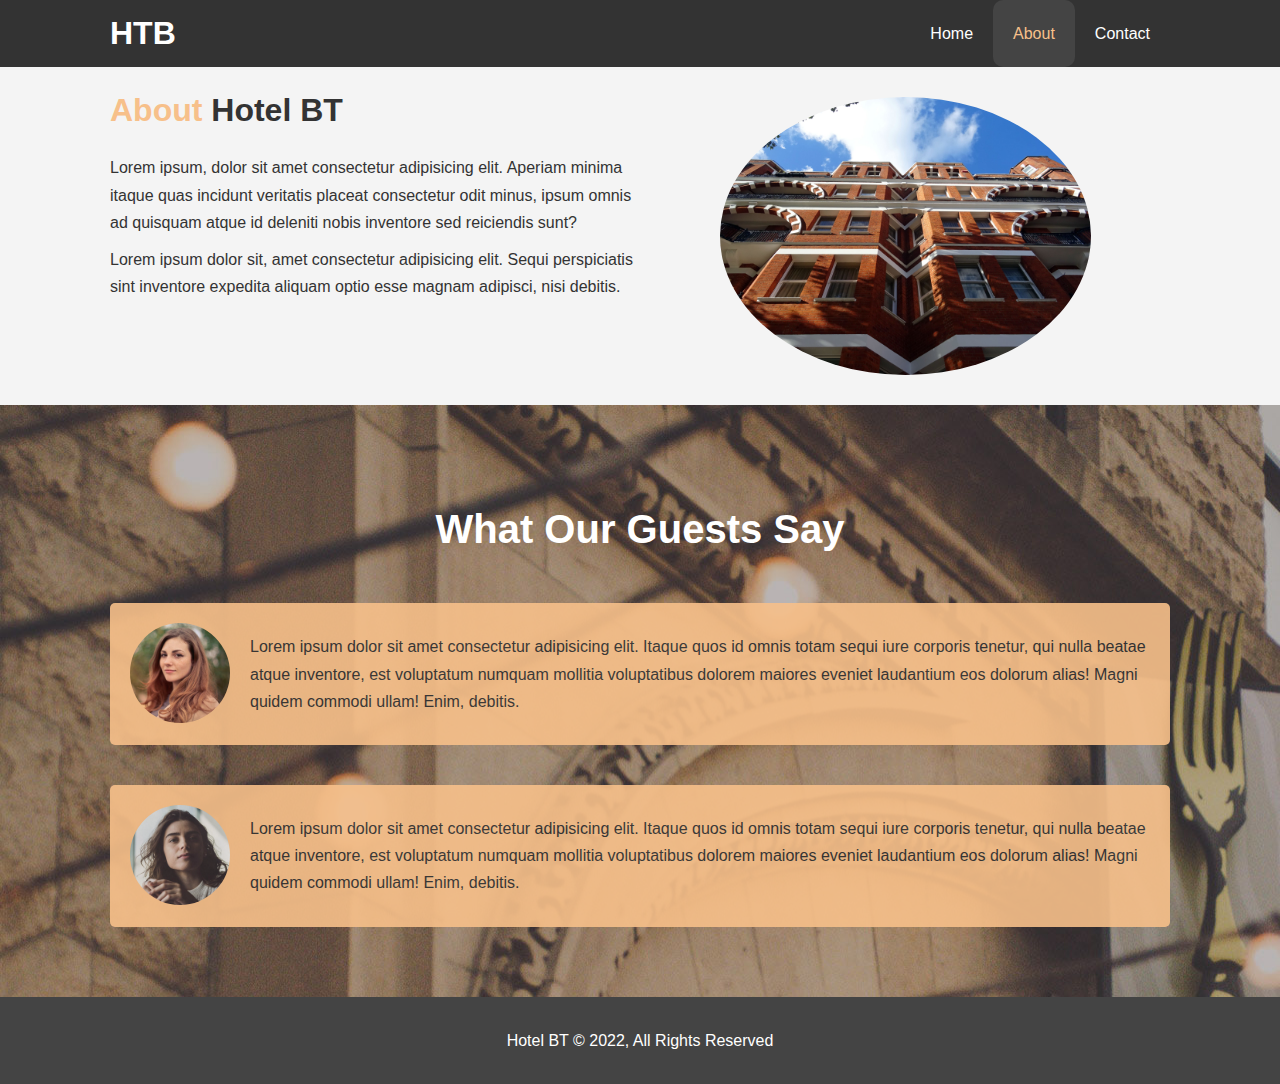
<file: about.html>
<!DOCTYPE html>
<html lang="en">
  <head>
    <meta charset="UTF-8" />
    <meta http-equiv="X-UA-Compatible" content="IE=edge" />
    <meta name="viewport" content="width=device-width, initial-scale=1.0" />
    <title>Hotel BT | About</title>
    <link rel="stylesheet" href="./assets/css/styles.css" />
    <link
      rel="stylesheet"
      media="screen and (max-width: 768px)"
      href="./assets/css/mobile.css"
    />
  </head>
  <body>
    <header>
      <nav class="navbar">
        <div class="container">
          <h1 class="logo"><a href="./home.html">HTB</a></h1>
          <ul>
            <li><a href="./home.html">Home</a></li>
            <li><a class="current" href="./about.html">About</a></li>
            <li><a href="./Contact.html">Contact</a></li>
          </ul>
        </div>
      </nav>
    </header>

    <section class="about-info bg-light py-3">
      <div class="container">
        <div class="info-left">
          <h1 class="l-headig">
            <span class="text-primary">About</span> Hotel BT
          </h1>
          <p>
            Lorem ipsum, dolor sit amet consectetur adipisicing elit. Aperiam
            minima itaque quas incidunt veritatis placeat consectetur odit
            minus, ipsum omnis ad quisquam atque id deleniti nobis inventore sed
            reiciendis sunt?
          </p>
          <p>
            Lorem ipsum dolor sit, amet consectetur adipisicing elit. Sequi
            perspiciatis sint inventore expedita aliquam optio esse magnam
            adipisci, nisi debitis.
          </p>
        </div>
        <div class="info-right">
          <img src="./assets/img/photo-2.jpg" alt="Hotel" />
        </div>
      </div>
    </section>

    <div class="clr"></div>
    <section class="testimonials py-3">
      <div class="container">
        <h2 class="l-heading">What Our Guests Say</h2>
        <div class="testemonial bg-primary">
          <img src="./assets/img/person-1.jpg" alt="Samantha" />
          <p>
            Lorem ipsum dolor sit amet consectetur adipisicing elit. Itaque quos
            id omnis totam sequi iure corporis tenetur, qui nulla beatae atque
            inventore, est voluptatum numquam mollitia voluptatibus dolorem
            maiores eveniet laudantium eos dolorum alias! Magni quidem commodi
            ullam! Enim, debitis.
          </p>
        </div>
        <div class="testemonial bg-primary">
          <img src="./assets/img/person-2.jpg" alt="Joana" />
          <p>
            Lorem ipsum dolor sit amet consectetur adipisicing elit. Itaque quos
            id omnis totam sequi iure corporis tenetur, qui nulla beatae atque
            inventore, est voluptatum numquam mollitia voluptatibus dolorem
            maiores eveniet laudantium eos dolorum alias! Magni quidem commodi
            ullam! Enim, debitis.
          </p>
        </div>
      </div>
    </section>

    <footer class="main-footer">
      <p>Hotel BT &copy; 2022, All Rights Reserved</p>
    </footer>
  </body>
</html>
</file>
<file: assets/css/mobile.css>
.navbar .logo {
  float: none;
  text-align: center;
}

.navbar ul, .navbar ul li {
  float: none;
}

.navbar ul li a {
  padding: 5px;
  border-bottom: #444 dotted 1px;
} 

/* showcase */
.showcase {
  height: 100%;
}

.showcase .showcase-content {
  padding-top: 70px;
  padding-bottom: 30px;
  }

/* home info */
.home-info .info-img{
  display: none;
}

.home-info .info-content {
  float: none;
  width: 100%;
}

/* boxes */

.box {
  float: none;
  width: 100%;
}

/* about */
.about-info .info-right, .about-info .info-left {
  float: none;
  width: 100%;
}

.about-info .info-right {
  margin-top: 30px;
}

.l-heading {
  text-align: center;
}

/* contact */
.contact-info .box {
 border-bottom: #444 dotted 1px;
}
</file>
<file: assets/css/styles.css>
:root {
  --primary-color: #f7c08a;
}

/* Css reset */
* {
  padding: 0;
  margin: 0;
  box-sizing: border-box;
}

html,
body {
  font-family: 'Segoe UI', Tahoma, Geneva, Verdana, sans-serif;
  line-height: 1.7em;
}

a {
  text-decoration: none;
  color: #fff;
}

h1,
h2,
h3 {
  padding-bottom: 20px;
}

p {
  margin: 10px 0;
}

/* Utility classes*/
.text-primary {
  color: var(--primary-color);
}

.container {
  max-width: 1100px;
  margin: auto;
  padding: 0 20px;
  overflow: auto;
}

.btn {
  color: #fff;
  display: inline-block;
  background: #333;
  padding: 13px 20px;
  font-size: 18px;
  cursor: pointer;
  border: none;
  border-radius: 5px; /* test */
  transition: background 0.8s;
}

.btn-light {
  transition: background 0.8s;
  background-color: #ddd;
  color: #333;
}

.btn:hover {
  color: #333;
  background: #f7c08a;
}

.lead {
  font-size: 20px;
}

.bg-dark {
  background: #333;
  color: #fff;
}

.bg-light {
  background: #f4f4f4;
  color: #333;
}

.bg-primary {
  background: #f7c08a;
  color: #333;
}

.clr {
  clear: both;
}

.l-heading {
  font-size: 40px;
  line-height: 1.2;
}

/* padding */
.py-1 {
  padding: 10px 0;
}
.py-2 {
  padding: 20px 0;
}
.py-3 {
  padding: 30px 0;
}

/* Navegation */

.navbar {
  background: #333;
  overflow: auto;
}

.navbar .logo {
  float: left;
  padding-top: 20px;
}

.navbar ul {
  list-style: none;
  float: right;
}

.navbar ul li {
  float: left;
}

.navbar ul li a {
  display: block;
  padding: 20px;
  text-align: center;
  transition: all 0.3s ease-in-out;
}

.navbar ul li a:hover,
.navbar ul li a.current {
  border-radius: 10px;
  background: #444;
  color: #f7c08a;
}

/* Intro */

.showcase {
  background: url(../img/showcase.jpg) no-repeat center center/cover;
  height: 70vh;
}

.showcase .showcase-content {
  text-align: center;
  color: #fff;
  padding-top: 170px;
}

.showcase .showcase-content h2 {
  font-size: 60px;
  line-height: 1.2em;
}

.showcase .showcase-content p {
  line-height: 1.7em;
  padding-bottom: 20px;
}

/* home info */
.home-info {
  height: 40vh;
}

.home-info .info-img {
  float: left;
  width: 50%;
  background: url(../img/photo-1.jpg) no-repeat center center/cover;
  min-height: 100%;
}

.home-info .info-content {
  float: right;
  width: 50%;
  height: 100%;
  text-align: center;
  padding: 50px 30px;
  overflow: hidden;
}

.home-info .info-content p {
  padding-bottom: 30px;
}

/* Features */
.features {
  display: flex;
}

.box {
  display: flex;
  flex-direction: column;
  width: 33.3%;
  height: 35vh;
  justify-content: center;
  align-items: center;
  text-align: center;
  padding: 50px;
}

.features .box i {
  margin-bottom: 10px;
}

/* About info */
.about-info .info-right {
  float: right;
  width: 50%;
  min-height: 100%;
}

.about-info .info-right img {
  display: block;
  margin: auto;
  width: 70%;
  border-radius: 50%;
}

.about-info .info-left {
  float: left;
  width: 50%;
  min-height: 100%;
}

/* Testimonials */
.testimonials {
  height: 100%;
  background: url(../img/test-bg.jpg);
  padding-top: 100px;
}

.testimonials h2 {
  text-align: center;
  color: #fff;
  padding-bottom: 50px;
}

.testimonials .testemonial {
  padding: 20px;
  margin-bottom: 40px;
  border-radius: 5px;
  opacity: 0.9;
}

.testimonials .testemonial img {
  float: left;
  width: 100px;
  margin-right: 20px;
  border-radius: 50%;
}

/* contact form */
.contact-form .form-group {
  margin-bottom: 20px;
}

.contact-form label {
  display: block;
  margin-bottom: 5px;
}

.contact-form input,
.contact-form textarea {
  width: 100%;
  padding: 10px;
  border: 1px solid #ddd;
}

.contact-form textarea {
  height: 200px;
}

.contact-form input:focus,
.contact-form textarea:focus {
  outline: none;
  border-color: #f7c08a;
}
/* main footer */
.main-footer {
  text-align: center;
  background: #444;
  color: #fff;
  padding: 20px;
}
</file>
